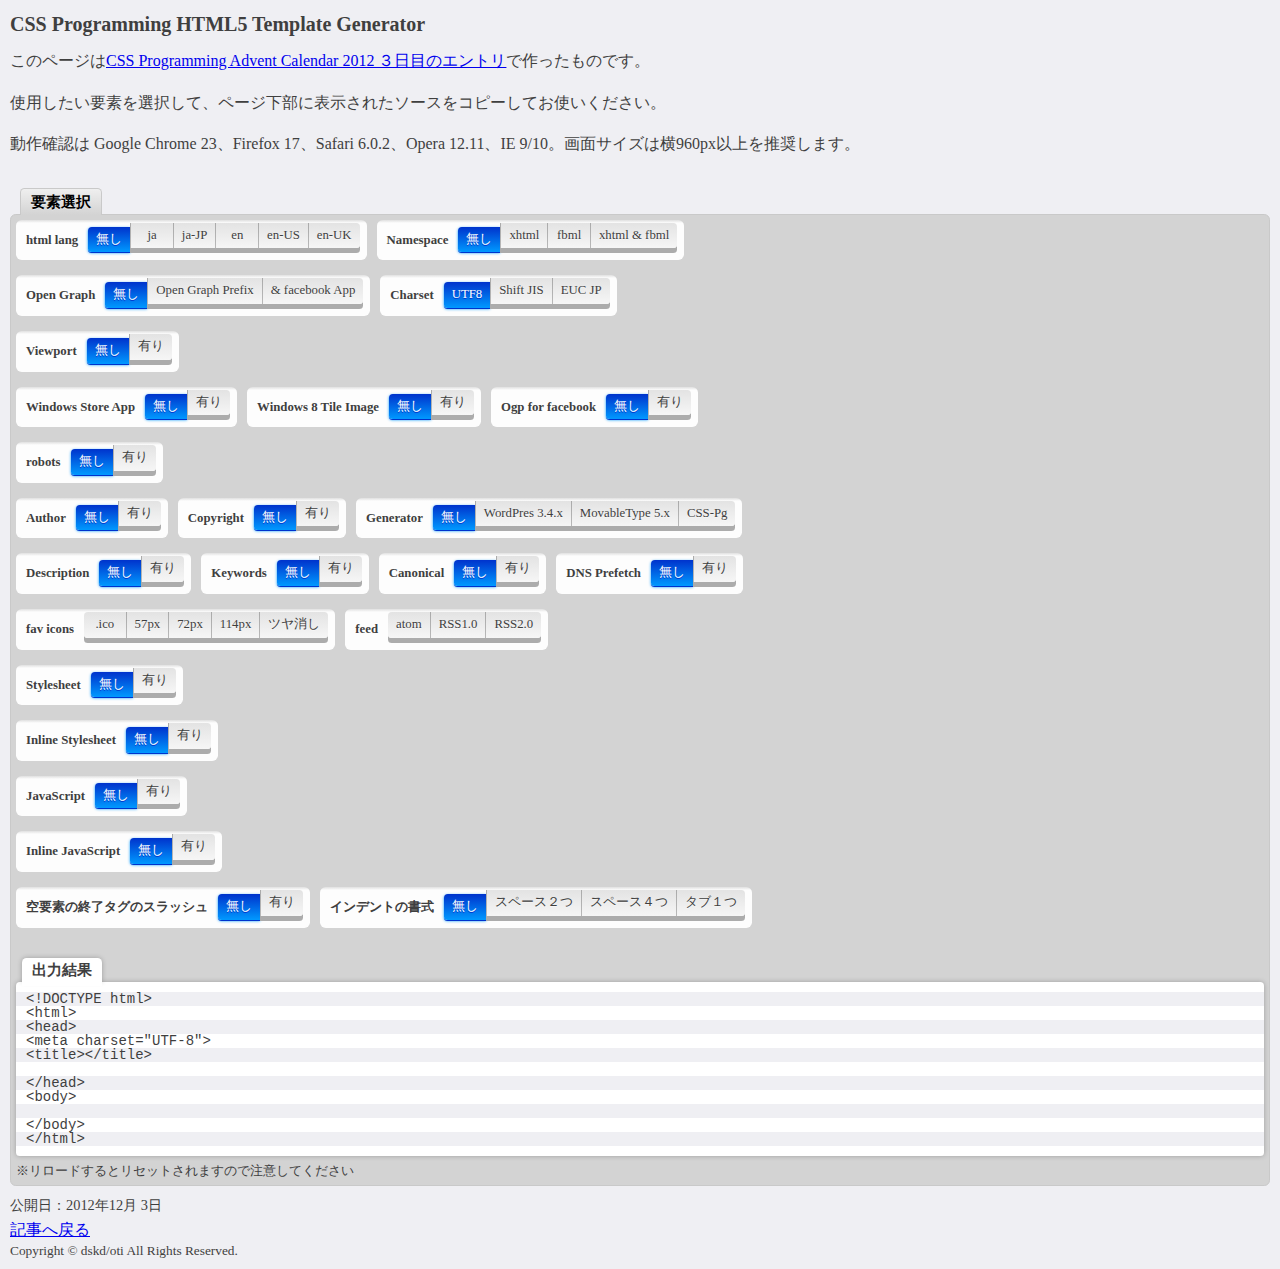
<file: index.html>
<!DOCTYPE html>
<html lang="ja">
<head>
<meta charset="UTF-8">

<title>CSS Programming Advent Calendar 3日目「CSS Programming HTML5 Template Generator」 | dskd</title>

<link rel="shortcut icon" href="http://dskd.jp/favicon.ico">
<link rel="apple-touch-icon-precomposed" href="http://dskd.jp/img/favicon.gif">
<meta name="author" content="http://dskd.jp">
<link rel="stylesheet" type="text/css" href="css/generator.css" media="all">

</head>
<body id="page">

<article id="page_contents">

<h1>CSS Programming HTML5 Template Generator</h1>

<p class="desc">このページは<a href="http://dskd.jp/archives/25.html">CSS Programming Advent Calendar 2012 ３日目のエントリ</a>で作ったものです。</p>
<p class="desc">使用したい要素を選択して、ページ下部に表示されたソースをコピーしてお使いください。</p>
<p class="desc">動作確認は Google Chrome 23、Firefox 17、Safari 6.0.2、Opera 12.11、IE 9/10。画面サイズは横960px以上を推奨します。</p>

<h3 id="slct_head">要素選択</h3>
<div id="generator">

<p class="Els" id="E_lang">html lang</p>
<input type="radio" name="S_lang" id="S_lang_none" checked><label for="S_lang_none" class="B_f"><span>無し</span></label>
<input type="radio" name="S_lang" id="S_lang_ja"><label for="S_lang_ja" class="B_"><span>ja</span></label>
<input type="radio" name="S_lang" id="S_lang_jp"><label for="S_lang_jp" class="B_"><span>ja-JP</span></label>
<input type="radio" name="S_lang" id="S_lang_en"><label for="S_lang_en" class="B_"><span>en</span></label>
<input type="radio" name="S_lang" id="S_lang_us"><label for="S_lang_us" class="B_"><span>en-US</span></label>
<input type="radio" name="S_lang" id="S_lang_uk"><label for="S_lang_uk" class="B_l"><span>en-UK</span></label>

<p class="Els" id="E_ns">Namespace</p>
<input type="radio" name="S_ns" id="S_ns_none" checked><label for="S_ns_none" class="B_f"><span>無し</span></label>
<input type="radio" name="S_ns" id="S_ns_xhtml"><label for="S_ns_xhtml" class="B_"><span>xhtml</span></label>
<input type="radio" name="S_ns" id="S_ns_fbml"><label for="S_ns_fbml" class="B_"><span>fbml</span></label>
<input type="radio" name="S_ns" id="S_ns_both"><label for="S_ns_both" class="B_l"><span>xhtml & fbml</span></label>

<p class="Els" id="E_ns2">Open Graph</p>
<input type="radio" name="S_ns2" id="S_ns2_none" checked><label for="S_ns2_none" class="B_f"><span>無し</span></label>
<input type="radio" name="S_ns2" id="S_ns2_prefix"><label for="S_ns2_prefix" class="B_"><span>Open Graph Prefix</span></label>
<input type="radio" name="S_ns2" id="S_ns2_fb_app"><label for="S_ns2_fb_app" class="B_l"><span>& facebook App</span></label>

<p class="Els" id="E_char">Charset</p>
<input type="radio" name="S_char" id="S_char_utf8" checked><label for="S_char_utf8" class="B_f"><span>UTF8</span></label>
<input type="radio" name="S_char" id="S_char_sjis"><label for="S_char_sjis" class="B_"><span>Shift JIS</span></label>
<input type="radio" name="S_char" id="S_char_euc"><label for="S_char_euc" class="B_l"><span>EUC JP</span></label>

<p class="Els" id="E_vp">Viewport</p>
<input type="radio" name="S_vp" id="S_vp_none" checked><label for="S_vp_none" class="B_f"><span>無し</span></label>
<input type="radio" name="S_vp" id="S_vp"><label for="S_vp" class="B_l"><span>有り</span></label>
<input type="radio" name="S_vp1" id="S_vp_width" checked><label for="S_vp_width" class="B_f"><span>width系無し</span></label>
<input type="radio" name="S_vp1" id="S_vp_width_320"><label for="S_vp_width_320" class="B_"><span>width=320</span></label>
<input type="radio" name="S_vp1" id="S_vp_width_device"><label for="S_vp_width_device" class="B_l"><span>device-width</span></label>
<input type="radio" name="S_vp2" id="S_vp_height" checked><label for="S_vp_height" class="B_f"><span>height系無し</span></label>
<input type="radio" name="S_vp2" id="S_vp_height_480"><label for="S_vp_height_480" class="B_"><span>height=480</span></label>
<input type="radio" name="S_vp2" id="S_vp_height_device"><label for="S_vp_height_device" class="B_l"><span>device-height</span></label>
<input type="checkbox" name="S_vp3" id="S_vp_op_iscale"><label for="S_vp_op_iscale" class="B_f"><span>initial-scale=1</span></label>
<input type="checkbox" name="S_vp3" id="S_vp_op_uscale"><label for="S_vp_op_uscale" class="B_"><span>user-scalable=no</span></label>
<input type="checkbox" name="S_vp3" id="S_vp_op_minscale"><label for="S_vp_op_minscale" class="B_"><span>minimum-scale=1</span></label>
<input type="checkbox" name="S_vp3" id="S_vp_op_maxscale"><label for="S_vp_op_maxscale" class="B_l"><span>maximum-scale=1</span></label>

<p class="Els" id="E_win_app">Windows Store App</p>
<input type="radio" name="S_win_app" id="S_win_app_none" checked><label for="S_win_app_none" class="B_f"><span>無し</span></label>
<input type="radio" name="S_win_app" id="S_win_app"><label for="S_win_app" class="B_l"><span>有り</span></label>

<p class="Els" id="E_win_tile">Windows 8 Tile Image</p>
<input type="radio" name="S_win_tile" id="S_win_tile_none" checked><label for="S_win_tile_none" class="B_f"><span>無し</span></label>
<input type="radio" name="S_win_tile" id="S_win_tile"><label for="S_win_tile" class="B_l"><span>有り</span></label>

<p class="Els" id="E_ogp">Ogp for facebook</p>
<input type="radio" name="S_og_fbset" id="S_og_fbset_none" checked><label for="S_og_fbset_none" class="B_f"><span>無し</span></label>
<input type="radio" name="S_og_fbset" id="S_og_fbset"><label for="S_og_fbset" class="B_l"><span>有り</span></label>

<p class="Els" id="E_robots">robots</p>
<input type="radio" name="S_robots" id="S_robots_none" checked><label for="S_robots_none" class="B_f"><span>無し</span></label>
<input type="radio" name="S_robots" id="S_robots"><label for="S_robots" class="B_l"><span>有り</span></label>
<input type="radio" name="S_robots1" id="S_robots_none_i" checked><label for="S_robots_none_i" class="B_i B_f"><span>index記述無し</span></label>
<input type="radio" name="S_robots1" id="S_robots_index"><label for="S_robots_index" class="B_"><span>index</span></label>
<input type="radio" name="S_robots1" id="S_robots_noindex"><label for="S_robots_noindex" class="B_l"><span>noindex</span></label>
<input type="radio" name="S_robots2" id="S_robots_none_f" checked><label for="S_robots_none_f" class="B_i B_f"><span>follow記述無し</span></label>
<input type="radio" name="S_robots2" id="S_robots_follow"><label for="S_robots_follow" class="B_"><span>follow</span></label>
<input type="radio" name="S_robots2" id="S_robots_nofollow"><label for="S_robots_nofollow" class="B_l"><span>nofollow</span></label>

<p class="Els" id="E_author">Author</p>
<input type="radio" name="S_author" id="S_author_none" checked><label for="S_author_none" class="B_f"><span>無し</span></label>
<input type="radio" name="S_author" id="S_author"><label for="S_author" class="B_l"><span>有り</span></label>

<p class="Els" id="E_copyright">Copyright</p>
<input type="radio" name="S_copyright" id="S_copyright_none" checked><label for="S_copyright_none" class="B_f"><span>無し</span></label>
<input type="radio" name="S_copyright" id="S_copyright"><label for="S_copyright" class="B_l"><span>有り</span></label>

<p class="Els" id="E_generator">Generator</p>
<input type="radio" name="S_generator" id="S_generator_none" checked><label for="S_generator_none" class="B_f"><span>無し</span></label>
<input type="radio" name="S_generator" id="S_generator_wp"><label for="S_generator_wp" class="B_"><span>WordPres 3.4.x</span></label>
<input type="radio" name="S_generator" id="S_generator_mt"><label for="S_generator_mt" class="B_"><span>MovableType 5.x</span></label>
<input type="radio" name="S_generator" id="S_generator_csspg"><label for="S_generator_csspg" class="B_l"><span>CSS-Pg</span></label>

<p class="Els" id="E_description">Description</p>
<input type="radio" name="S_description" id="S_description_none" checked><label for="S_description_none" class="B_f"><span>無し</span></label>
<input type="radio" name="S_description" id="S_description"><label for="S_description" class="B_l"><span>有り</span></label>

<p class="Els" id="E_keywords">Keywords</p>
<input type="radio" name="S_keywords" id="S_keywords_none" checked><label for="S_keywords_none" class="B_f"><span>無し</span></label>
<input type="radio" name="S_keywords" id="S_keywords"><label for="S_keywords" class="B_l"><span>有り</span></label>

<p class="Els" id="E_canonical">Canonical</p>
<input type="radio" name="S_canonical" id="S_canonical_none" checked><label for="S_canonical_none" class="B_f"><span>無し</span></label>
<input type="radio" name="S_canonical" id="S_canonical"><label for="S_canonical" class="B_l"><span>有り</span></label>

<p class="Els" id="E_dns">DNS Prefetch</p>
<input type="radio" name="S_dns_prefetch" id="S_dns_prefetch_none" checked><label for="S_dns_prefetch_none" class="B_f"><span>無し</span></label>
<input type="radio" name="S_dns_prefetch" id="S_dns_prefetch"><label for="S_dns_prefetch" class="B_l"><span>有り</span></label>

<p class="Els" id="E_favicon">fav icons</p>
<input type="checkbox" name="S_favicon" id="S_favicon_ico"><label for="S_favicon_ico" class="B_f"><span>.ico</span></label>
<input type="checkbox" name="S_favicon" id="S_favicon_touch57"><label for="S_favicon_touch57" class="B_"><span>57px</span></label>
<input type="checkbox" name="S_favicon" id="S_favicon_touch72"><label for="S_favicon_touch72" class="B_"><span>72px</span></label>
<input type="checkbox" name="S_favicon" id="S_favicon_touch114"><label for="S_favicon_touch114" class="B_"><span>114px</span></label>
<input type="checkbox" name="S_favicon" id="S_favicon_touch_precomposed"><label for="S_favicon_touch_precomposed" class="B_l"><span>ツヤ消し</span></label>

<p class="Els" id="E_feed">feed</p>
<input type="checkbox" name="S_feed" id="S_feed_atom"><label for="S_feed_atom" class="B_f"><span>atom</span></label>
<input type="checkbox" name="S_feed" id="S_feed_rss1"><label for="S_feed_rss1" class="B_"><span>RSS1.0</span></label>
<input type="checkbox" name="S_feed" id="S_feed_rss2"><label for="S_feed_rss2" class="B_l"><span>RSS2.0</span></label>

<p class="Els" id="E_style">Stylesheet</p>
<input type="radio" name="S_style_ext1" id="S_style_ext1_none" checked><label for="S_style_ext1_none" class="B_f"><span>無し</span></label>
<input type="radio" name="S_style_ext1" id="S_style_ext1"><label for="S_style_ext1" class="B_l"><span>有り</span></label>
<input type="radio" name="S_style_media1" id="S_style_media1_all" checked><label for="S_style_media1_all" class="B_f"><span>all</span></label>
<input type="radio" name="S_style_media1" id="S_style_media1_screen"><label for="S_style_media1_screen" class="B_"><span>screen</span></label>
<input type="radio" name="S_style_media1" id="S_style_media1_print"><label for="S_style_media1_print" class="B_l"><span>print</span></label>

<input type="checkbox" name="S_style_ext2" id="S_style_ext2"><label for="S_style_ext2" class="B_f B_l"><span>もう1つ</span></label>

<input type="radio" name="S_style_media2" id="S_style_media2_all" checked><label for="S_style_media2_all" class="B_f"><span>all</span></label>
<input type="radio" name="S_style_media2" id="S_style_media2_screen"><label for="S_style_media2_screen" class="B_"><span>screen</span></label>
<input type="radio" name="S_style_media2" id="S_style_media2_print"><label for="S_style_media2_print" class="B_l"><span>print</span></label>

<input type="checkbox" name="S_style_ext3" id="S_style_ext3"><label for="S_style_ext3" class="B_f B_l"><span>もう1つ</span></label>

<input type="radio" name="S_style_media3" id="S_style_media3_all" checked><label for="S_style_media3_all" class="B_f"><span>all</span></label>
<input type="radio" name="S_style_media3" id="S_style_media3_screen"><label for="S_style_media3_screen" class="B_"><span>screen</span></label>
<input type="radio" name="S_style_media3" id="S_style_media3_print"><label for="S_style_media3_print" class="B_l"><span>print</span></label>

<p class="Els" id="E_style_inline">Inline Stylesheet</p>
<input type="radio" name="S_style_inline" id="S_style_inline_none" checked><label for="S_style_inline_none" class="B_f"><span>無し</span></label>
<input type="radio" name="S_style_inline" id="S_style_inline"><label for="S_style_inline" class="B_l"><span>有り</span></label>

<p class="Els" id="E_js">JavaScript</p>
<input type="radio" name="S_js" id="S_js_none" checked><label for="S_js_none" class="B_f"><span>無し</span></label>
<input type="radio" name="S_js" id="S_js"><label for="S_js" class="B_l"><span>有り</span></label>

<input type="checkbox" name="S_js_" id="S_js_site"><label for="S_js_site" class="B_f"><span>サイトJS</span></label>
<input type="checkbox" name="S_js_" id="S_js_jq"><label for="S_js_jq" class="B_"><span>jQuery 1.8.2</span></label>
<input type="checkbox" name="S_js_" id="S_js_jqui"><label for="S_js_jqui" class="B_"><span>jQuery UI 1.9.1</span></label>
<input type="checkbox" name="S_js_" id="S_js_prototype"><label for="S_js_prototype" class="B_"><span>prototype 1.7.1.0</span></label>
<input type="checkbox" name="S_js_" id="S_js_modernizr"><label for="S_js_modernizr" class="B_l"><span>Modernizr 2.5.3</span></label>
<input type="radio" name="S_js_cdn" id="S_js_cdn_none" checked><label for="S_js_cdn_none" class="B_i B_f"><span>CDN無し</span></label>
<input type="radio" name="S_js_cdn" id="S_js_cdn"><label for="S_js_cdn" class="B_l"><span>CDN有り</span></label>

<p class="Els" id="E_js_inline">Inline JavaScript</p>
<input type="radio" name="S_js_inline" id="S_js_inline_none" checked><label for="S_js_inline_none" class="B_f"><span>無し</span></label>
<input type="radio" name="S_js_inline" id="S_js_inline"><label for="S_js_inline" class="B_l"><span>有り</span></label>


<p class="Els" id="E_empty">空要素の終了タグのスラッシュ</p>
<input type="radio" name="S_empty_option" id="S_empty_option_none" checked><label for="S_empty_option_none" class="B_f"><span>無し</span></label>
<input type="radio" name="S_empty_option" id="S_empty_option"><label for="S_empty_option" class="B_l"><span>有り</span></label>

<p class="Els" id="E_indent">インデントの書式</p>
<input type="radio" name="S_indent_option" id="S_indent_option_none" checked><label for="S_indent_option_none" class="B_f"><span>無し</span></label>
<input type="radio" name="S_indent_option" id="S_indent_option_s2"><label for="S_indent_option_s2" class="B_"><span>スペース２つ</span></label>
<input type="radio" name="S_indent_option" id="S_indent_option_s4"><label for="S_indent_option_s4" class="B_"><span>スペース４つ</span></label>
<input type="radio" name="S_indent_option" id="S_indent_option_t1"><label for="S_indent_option_t1" class="B_l"><span>タブ１つ</span></label>


<h3 id="gend_head">出力結果</h3>
<div id="gend">
<pre>&lt;!DOCTYPE html&gt;
&lt;html<span id="G_lang_ja"> lang="ja<span id="G_lang_jp">-JP</span>"</span><span id="G_lang_en"> lang="en<span id="G_lang_us">-US</span><span id="G_lang_uk">-UK</span>"</span><span id="G_ns_xhtml"> xmlns="http://www.w3.org/1999/xhtml"</span><span id="G_ns_fbml"> xmlns:fb="https://www.facebook.com/2008/fbml"</span>&gt;
&lt;head<span id="G_ns_prefix"> prefix="og:http://ogp.me/ns#<span id="G_ns_fb_app"> [YOUR_APP_NAMESPACE]:http://ogp.me/ns/apps/[YOUR_APP_NAMESPACE]#</span>"</span>&gt;
<span class="G_indent_s2">  </span><span class="G_indent_s4">    </span><span class="G_indent_t1">	</span>&lt;meta charset="<span id="G_char_utf8">UTF-8</span><span id="G_char_sjis">Shift_JIS</span><span id="G_char_euc">EUC-JP</span>"<span class="G_empty_elm"> /</span>&gt;
<span class="G_indent_s2">  </span><span class="G_indent_s4">    </span><span class="G_indent_t1">	</span>&lt;title&gt;&lt;/title&gt;
<span id="G_vp"><span class="G_indent_s2">  </span><span class="G_indent_s4">    </span><span class="G_indent_t1">	</span>&lt;meta name="viewport" content="<span id="G_vp_width_320"><span class="G_sep">,</span>width=320</span><span id="G_vp_width_device"><span class="G_sep">,</span>width=device-width</span><span id="G_vp_height_480"><span class="G_sep">,</span>height=480</span><span id="G_vp_height_device"><span class="G_sep">,</span>height=device-height</span><span id="G_vp_op_iscale"><span class="G_sep">,</span>initial-scale=1</span><span id="G_vp_op_uscale"><span class="G_sep">,</span>user-scalable=no</span><span id="G_vp_op_minscale"><span class="G_sep">,</span>minimum-scale=1</span><span id="G_vp_op_maxscale"><span class="G_sep">,</span>maximum-scale=1</span>"<span class="G_empty_elm"> /</span>&gt;&#13;&#10;</span><span id="G_win_app"><span class="G_indent_s2">  </span><span class="G_indent_s4">    </span><span class="G_indent_t1">	</span>&lt;meta name="msApplication-ID" content=""<span class="G_empty_elm"> /</span>&gt;
<span class="G_indent_s2">  </span><span class="G_indent_s4">    </span><span class="G_indent_t1">	</span>&lt;meta name="msApplication-PackageFamilyName" content=""<span class="G_empty_elm"> /</span>&gt;&#13;&#10;</span><span id="G_win_tile"><span class="G_indent_s2">  </span><span class="G_indent_s4">    </span><span class="G_indent_t1">	</span>&lt;meta name="msapplication-TileImage" content="images/favicon114.png"<span class="G_empty_elm"> /</span>&gt;
<span class="G_indent_s2">  </span><span class="G_indent_s4">    </span><span class="G_indent_t1">	</span>&lt;meta name="msapplication-TileColor" content="#000000"<span class="G_empty_elm"> /</span>&gt;&#13;&#10;</span><span id="G_og_fbset"><span class="G_indent_s2">  </span><span class="G_indent_s4">    </span><span class="G_indent_t1">	</span>&lt;meta property="fb:admins" content=""<span class="G_empty_elm"> /</span>&gt;
<span class="G_indent_s2">  </span><span class="G_indent_s4">    </span><span class="G_indent_t1">	</span>&lt;meta property="fb:app_id" content=""<span class="G_empty_elm"> /</span>&gt;
<span class="G_indent_s2">  </span><span class="G_indent_s4">    </span><span class="G_indent_t1">	</span>&lt;meta property="og:locale" content=""<span class="G_empty_elm"> /</span>&gt;
<span class="G_indent_s2">  </span><span class="G_indent_s4">    </span><span class="G_indent_t1">	</span>&lt;meta property="og:site_name" content=""<span class="G_empty_elm"> /</span>&gt;
<span class="G_indent_s2">  </span><span class="G_indent_s4">    </span><span class="G_indent_t1">	</span>&lt;meta property="og:type" content=""<span class="G_empty_elm"> /</span>&gt;
<span class="G_indent_s2">  </span><span class="G_indent_s4">    </span><span class="G_indent_t1">	</span>&lt;meta property="og:title" content=""<span class="G_empty_elm"> /</span>&gt;
<span class="G_indent_s2">  </span><span class="G_indent_s4">    </span><span class="G_indent_t1">	</span>&lt;meta property="og:image" content=""<span class="G_empty_elm"> /</span>&gt;
<span class="G_indent_s2">  </span><span class="G_indent_s4">    </span><span class="G_indent_t1">	</span>&lt;meta property="og:description" content=""<span class="G_empty_elm"> /</span>&gt;
<span class="G_indent_s2">  </span><span class="G_indent_s4">    </span><span class="G_indent_t1">	</span>&lt;meta property="og:url" content=""<span class="G_empty_elm"> /</span>&gt;&#13;&#10;</span><span id="G_robots"><span class="G_indent_s2">  </span><span class="G_indent_s4">    </span><span class="G_indent_t1">	</span>&lt;meta name="robots" content="<span id="G_robots_index">index</span><span id="G_robots_noindex">noindex</span><span id="G_robots_follow"><span class="G_sep">,</span>follow</span><span id="G_robots_nofollow"><span class="G_sep">,</span>nofollow</span>"<span class="G_empty_elm"> /</span>&gt;&#13;&#10;</span><span id="G_author"><span class="G_indent_s2">  </span><span class="G_indent_s4">    </span><span class="G_indent_t1">	</span>&lt;meta name="author" content=""<span class="G_empty_elm"> /</span>&gt;&#13;&#10;</span><span id="G_copyright"><span class="G_indent_s2">  </span><span class="G_indent_s4">    </span><span class="G_indent_t1">	</span>&lt;meta name="copyright" content=""<span class="G_empty_elm"> /</span>&gt;&#13;&#10;</span><span id="G_generator"><span class="G_indent_s2">  </span><span class="G_indent_s4">    </span><span class="G_indent_t1">	</span>&lt;meta name="generator" content="<span id="G_generator_wp">WordPress 3.4.x</span><span id="G_generator_mt">MovableType 5.x</span><span id="G_generator_csspg">CSS Programming HTML5 Template Generator</span>"<span class="G_empty_elm"> /</span>&gt;&#13;&#10;</span><span id="G_description"><span class="G_indent_s2">  </span><span class="G_indent_s4">    </span><span class="G_indent_t1">	</span>&lt;meta name="description" content=""<span class="G_empty_elm"> /</span>&gt;&#13;&#10;</span><span id="G_keywords"><span class="G_indent_s2">  </span><span class="G_indent_s4">    </span><span class="G_indent_t1">	</span>&lt;meta name="keywords" content=""<span class="G_empty_elm"> /</span>&gt;&#13;&#10;</span><span id="G_canonical"><span class="G_indent_s2">  </span><span class="G_indent_s4">    </span><span class="G_indent_t1">	</span>&lt;link rel="canonical" href=""<span class="G_empty_elm"> /</span>&gt;&#13;&#10;</span><span id="G_dns_prefetch"><span class="G_indent_s2">  </span><span class="G_indent_s4">    </span><span class="G_indent_t1">	</span>&lt;link rel="dns-prefetch" href=""<span class="G_empty_elm"> /</span>&gt;&#13;&#10;</span><span id="G_favicon_ico"><span class="G_indent_s2">  </span><span class="G_indent_s4">    </span><span class="G_indent_t1">	</span>&lt;link rel="shortcut icon" href="/favicon.ico"&gt;&#13;&#10;</span><span id="G_favicon_touch57"><span class="G_indent_s2">  </span><span class="G_indent_s4">    </span><span class="G_indent_t1">	</span>&lt;link rel="apple-touch-icon<span class="G_precomposed">-precomposed</span>" sizes="57x57" href="images/favicon57.png"<span class="G_empty_elm"> /</span>&gt;&#13;&#10;</span><span id="G_favicon_touch72"><span class="G_indent_s2">  </span><span class="G_indent_s4">    </span><span class="G_indent_t1">	</span>&lt;link rel="apple-touch-icon<span class="G_precomposed">-precomposed</span>" sizes="72x72" href="images/favicon72.png"<span class="G_empty_elm"> /</span>&gt;&#13;&#10;</span><span id="G_favicon_touch114"><span class="G_indent_s2">  </span><span class="G_indent_s4">    </span><span class="G_indent_t1">	</span>&lt;link rel="apple-touch-icon<span class="G_precomposed">-precomposed</span>" sizes="114x114" href="images/favicon114.png"<span class="G_empty_elm"> /</span>&gt;&#13;&#10;</span><span id="G_feed_atom"><span class="G_indent_s2">  </span><span class="G_indent_s4">    </span><span class="G_indent_t1">	</span>&lt;link rel="alternate" type="application/atom+xml" href="/feed/atom.xml" title=""<span class="G_empty_elm"> /</span>&gt;&#13;&#10;</span><span id="G_feed_rss1"><span class="G_indent_s2">  </span><span class="G_indent_s4">    </span><span class="G_indent_t1">	</span>&lt;link rel="alternate" type="application/rss+xml" href="/feed/index.rdf" title=""<span class="G_empty_elm"> /</span>&gt;&#13;&#10;</span><span id="G_feed_rss2"><span class="G_indent_s2">  </span><span class="G_indent_s4">    </span><span class="G_indent_t1">	</span>&lt;link rel="alternate" type="application/rss+xml" href="/feed/index.xml" title=""<span class="G_empty_elm"> /</span>&gt;&#13;&#10;</span><span id="G_style_ext1"><span class="G_indent_s2">  </span><span class="G_indent_s4">    </span><span class="G_indent_t1">	</span>&lt;link rel="stylesheet" type="text/css" href="" media="<span id="G_style_media1_all">all</span><span id="G_style_media1_screen"><span class="G_sep">,</span>screen</span><span id="G_style_media1_print"><span class="G_sep">,</span>print</span>"<span class="G_empty_elm"> /</span>&gt;&#13;&#10;</span><span id="G_style_ext2"><span class="G_indent_s2">  </span><span class="G_indent_s4">    </span><span class="G_indent_t1">	</span>&lt;link rel="stylesheet" type="text/css" href="" media="<span id="G_style_media2_all">all</span><span id="G_style_media2_screen"><span class="G_sep">,</span>screen</span><span id="G_style_media2_print"><span class="G_sep">,</span>print</span>"<span class="G_empty_elm"> /</span>&gt;&#13;&#10;</span><span id="G_style_ext3"><span class="G_indent_s2">  </span><span class="G_indent_s4">    </span><span class="G_indent_t1">	</span>&lt;link rel="stylesheet" type="text/css" href="" media="<span id="G_style_media3_all">all</span><span id="G_style_media3_screen"><span class="G_sep">,</span>screen</span><span id="G_style_media3_print"><span class="G_sep">,</span>print</span>"<span class="G_empty_elm"> /</span>&gt;&#13;&#10;</span><span id="G_style_inline"><span class="G_indent_s2">  </span><span class="G_indent_s4">    </span><span class="G_indent_t1">	</span>&lt;style type="text/css"&gt;
<span class="G_indent_s2">  </span><span class="G_indent_s4">    </span><span class="G_indent_t1">	</span>&lt;/style&gt;&#13;&#10;</span><span id="G_js_jq"><span class="G_indent_s2">  </span><span class="G_indent_s4">    </span><span class="G_indent_t1">	</span>&lt;script type="text/javascript" src="<span class="G_js_cdn">http://cdnjs.cloudflare.com/ajax/libs/jquery/1.8.2</span><span class="G_js_cdn_none">/js</span>/jquery.min.js"&gt;&lt;/script&gt;&#13;&#10;</span><span id="G_js_ex"><span id="G_js_jqui"><span class="G_indent_s2">  </span><span class="G_indent_s4">    </span><span class="G_indent_t1">	</span>&lt;script type="text/javascript" src="<span class="G_js_cdn">http://cdnjs.cloudflare.com/ajax/libs/jqueryui/1.9.1</span><span class="G_js_cdn_none">/js</span>/jquery_ui.min.js"&gt;&lt;/script&gt;&#13;&#10;</span><span id="G_js_prototype"><span class="G_indent_s2">  </span><span class="G_indent_s4">    </span><span class="G_indent_t1">	</span>&lt;script type="text/javascript" src="<span class="G_js_cdn">http://cdnjs.cloudflare.com/ajax/libs/prototype/1.7.1.0</span><span class="G_js_cdn_none">/js</span>/prototype.js"&gt;&lt;/script&gt;&#13;&#10;</span><span id="G_js_modernizr"><span class="G_indent_s2">  </span><span class="G_indent_s4">    </span><span class="G_indent_t1">	</span>&lt;script type="text/javascript" src="<span class="G_js_cdn">http://cdnjs.cloudflare.com/ajax/libs/modernizr/2.5.3</span><span class="G_js_cdn_none">/js</span>/modernizr.min.js"&gt;&lt;/script&gt;&#13;&#10;</span><span id="G_js_site"><span class="G_indent_s2">  </span><span class="G_indent_s4">    </span><span class="G_indent_t1">	</span>&lt;script type="text/javascript" src="/js/script.js"&gt;&lt;/script&gt;&#13;&#10;</span></span><span id="G_js_inline"><span class="G_indent_s2">  </span><span class="G_indent_s4">    </span><span class="G_indent_t1">	</span>&lt;script type="text/javascript"&gt;
<span class="G_indent_s2">  </span><span class="G_indent_s4">    </span><span class="G_indent_t1">	</span>&lt;/script&gt;&#13;&#10;</span>
&lt;/head&gt;
&lt;body&gt;&#13;&#10;&#13;&#10;&lt;/body&gt;
&lt;/html&gt;</pre></div><!-- /#gend -->

<p class="note">※リロードするとリセットされますので注意してください</p>
</div><!-- /#generator -->

<footer>公開日：<time datetime="2012-12-03T10:00:20+09:00">2012年12月 3日</time></footer>
</article>

<nav>
<a href="http://dskd.jp/archives/25.html">記事へ戻る</a>
</nav>

<footer id="credit"><small>Copyright &copy; dskd/oti All Rights Reserved.</small></footer>

</body>
</html>
</file>
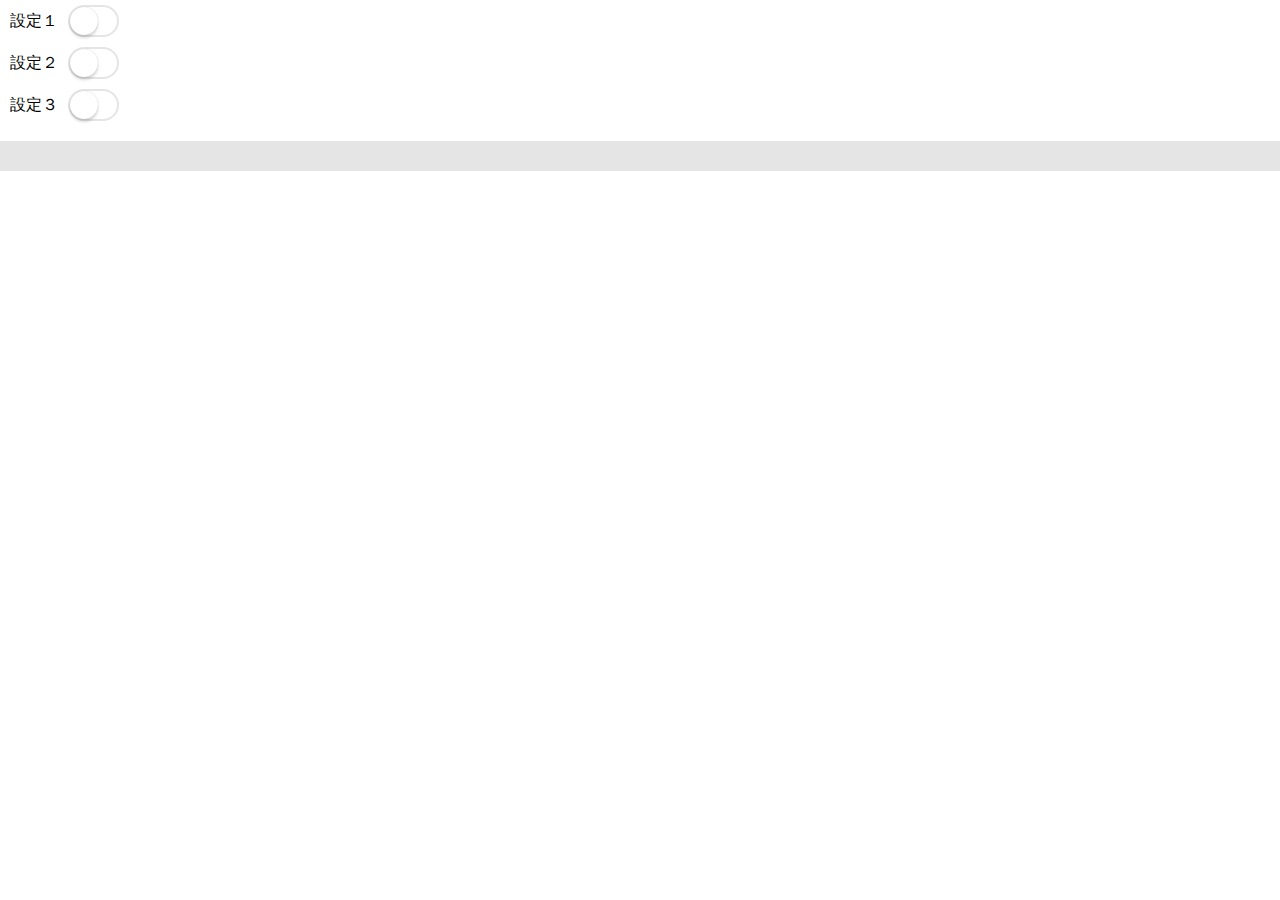
<file: test/test.html>
<!DOCTYPE html>
<html lang="ja">
<head>
<meta charset="UTF-8">

<title>iOS 7 toggle UI test</title>

<link rel="stylesheet" type="text/css" href="test.css" media="all">

</head>
<body>
<input type="checkbox" id="elem1" class="check-toggle" name="" value="">
<input type="checkbox" id="elem2" class="check-toggle" name="" value="">
<input type="checkbox" id="elem3" class="check-toggle" name="" value="">

<div class="toggle">
    <div class="toggle__item">
        <div class="toggle__label">
            <p>設定１</p>
        </div>
        <div class="toggle__button">
            <label for="elem1"><i></i></label>
        </div>
    </div>
    <div class="toggle__item">
        <div class="toggle__label">
            <p>設定２</p>
        </div>
        <div class="toggle__button">
            <label for="elem2"><i></i></label>
        </div>
    </div>
    <div class="toggle__item">
        <div class="toggle__label">
            <p>設定３</p>
        </div>
        <div class="toggle__button">
            <label for="elem3"><i></i></label>
        </div>
    </div>
</div>

<div class="view">
<p class="view__item" id="target1">&lt;meta chaset="UTF-8"&gt;</p>
<p class="view__item" id="target2">&lt;link rel="stylesheet" href="your/path/style.css" media="screen"&gt;</p>
<p class="view__item" id="target3">&lt;script src="your/path/script.js"&gt;&lt;/script&gt;</p>
</div>

</body>
</html>
</file>
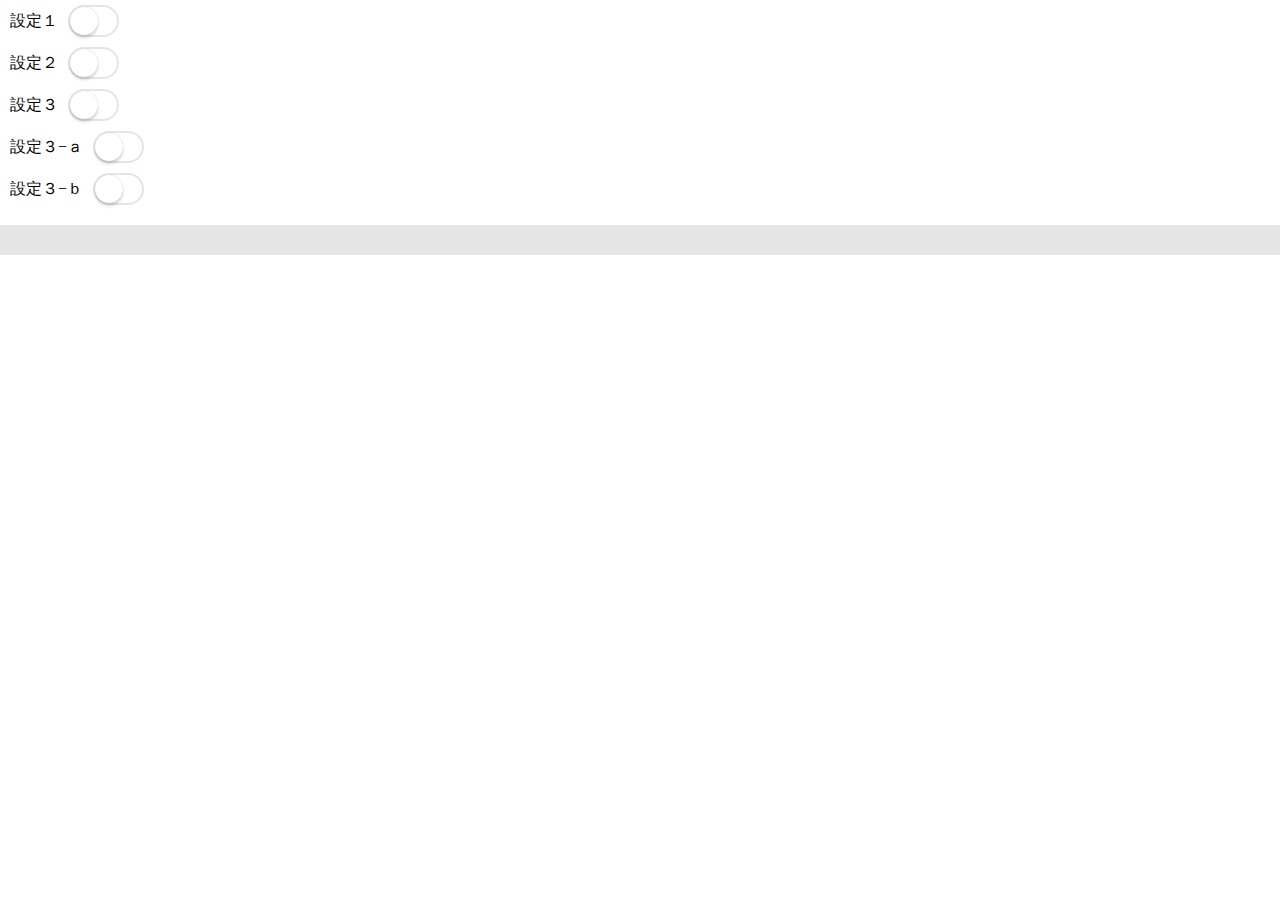
<file: test/test2.html>
<!DOCTYPE html>
<html lang="ja">
<head>
<meta charset="UTF-8">

<title>iOS 7 toggle UI test2</title>

<link rel="stylesheet" href="test2.css" media="all">

</head>
<body>
<input type="checkbox" id="elem1" class="check-toggle">
<input type="checkbox" id="elem2" class="check-toggle">
<input type="checkbox" id="elem3" class="check-toggle">
<input type="checkbox" id="elem3_a" class="check-toggle">
<input type="checkbox" id="elem3_b" class="check-toggle">


<label for="elem1" class="generate-select">
    <p>設定１</p>
    <div class="toggle"><span class="toggle_mark"><i></i></span></div>
</label>
<label for="elem2" class="generate-select">
    <p>設定２</p>
    <div class="toggle"><span class="toggle_mark"><i></i></span></div>
</label>
<label for="elem3" class="generate-select">
    <p>設定３</p>
    <div class="toggle"><span class="toggle_mark"><i></i></span></div>
</label>
<label for="elem3_a" class="generate-select">
    <p>設定３−ａ</p>
    <div class="toggle"><span class="toggle_mark"><i></i></span></div>
</label>
<label for="elem3_b" class="generate-select">
    <p>設定３−ｂ</p>
    <div class="toggle"><span class="toggle_mark"><i></i></span></div>
</label>


<div class="view">
<p class="view__item" id="target1">&lt;meta chaset="UTF-8"&gt;</p>
<p class="view__item" id="target2">&lt;link rel="stylesheet" href="your/path/style.css" media="screen"&gt;</p>
<p class="view__item" id="target3">&lt;script src="your/path/script.js"&gt;&lt;/script&gt;</p>
</div>

</body>
</html>
</file>
<file: css/generator.css>
@charset "UTF-8";

/*
++ Author:  oti
++ WebSite: http://dskd.jp/
*/


/* Title Design
================================================== */
html,body{
	margin:0;
	padding:5px;
	color: #3f3f3f;
	background: #efeff3;
}

h1{
	margin: 0 0 10px;
	font-size: 125%;
	line-height: 1.4;
}

p.desc {
	margin: 0 0 1em;
	font-size: 100%;
	line-height: 1.6;
}

p.note{
	margin: 0;
}

article footer {
	margin: 10px 0 5px;
	font-size: 90%;
}


/* Generate Logic
================================================== */
/* initialize */
#gend span{
/*
	//Special Thanks @hamashun! https://twitter.com/hamashun/status/268349744659722243
	position: absolute;
	overflow: hidden;
	width: 0;
	height: 0;
	max-width: .1%;
	max-height: .1%;

	アニメーションさせたくて display: none; 以外の指定を教えてもらったのはいいものの、
	なんか上手く動かなくてアニメーション自体を諦めることにしました。
	はましゅんさん助言を活かせなくてごめんなさ。
*/
	display: none;
}

/*
 * S_ is "Selected" prefix
 * G_ is "Generated" prefix
 * Sorry I have bad taste in LANGUAGE!
 */

/* empty element closing option */
#S_empty_option:checked ~ #gend .G_empty_elm,

/* indent width option */
#S_indent_option_s2:checked ~ #gend .G_indent_s2,
#S_indent_option_s4:checked ~ #gend .G_indent_s4,
#S_indent_option_t1:checked ~ #gend .G_indent_t1,

/* html lang */
#S_lang_ja:checked ~ #gend #G_lang_ja,
#S_lang_jp:checked ~ #gend #G_lang_ja,
#S_lang_jp:checked ~ #gend #G_lang_jp,

#S_lang_en:checked ~ #gend #G_lang_en,
#S_lang_us:checked ~ #gend #G_lang_en,
#S_lang_us:checked ~ #gend #G_lang_us,
#S_lang_uk:checked ~ #gend #G_lang_en,
#S_lang_uk:checked ~ #gend #G_lang_uk,

/* html namsespace */
#S_ns_xhtml:checked ~ #gend #G_ns_xhtml,
#S_ns_fbml:checked ~ #gend #G_ns_fbml,
#S_ns_both:checked ~ #gend #G_ns_xhtml,
#S_ns_both:checked ~ #gend #G_ns_fbml,

/* head Open Graph */
#S_ns2_prefix:checked ~ #gend #G_ns_prefix,
#S_ns2_fb_app:checked ~ #gend #G_ns_prefix,
#S_ns2_fb_app:checked ~ #gend #G_ns_fb_app,

/* meta charset */
#S_char_utf8:checked ~ #gend #G_char_utf8,
#S_char_sjis:checked ~ #gend #G_char_sjis,
#S_char_euc:checked ~ #gend #G_char_euc,

/* meta viewport */
#S_vp:checked ~ #gend #G_vp,
#S_vp_width_320:checked ~ #gend #G_vp_width_320,
#S_vp_width_device:checked ~ #gend #G_vp_width_device,

#S_vp_height_480:checked ~ #gend #G_vp_height_480,
#S_vp_height_device:checked ~ #gend #G_vp_height_device,

#S_vp_op_iscale:checked ~ #gend #G_vp_op_iscale,
#S_vp_op_uscale:checked ~ #gend #G_vp_op_uscale,
#S_vp_op_minscale:checked ~ #gend #G_vp_op_minscale,
#S_vp_op_maxscale:checked ~ #gend #G_vp_op_maxscale,

/* attribute seperator */
input[id^="S_vp_width_"]:checked ~ input[id^="S_vp_height_"]:checked ~ #gend span[id^="G_vp_height_"] .G_sep,

input[id^="S_vp_width_"]:checked ~ input[id^="S_vp_height_"]:checked ~ #gend span[id^="G_vp_op_"] .G_sep,
input[id^="S_vp_width_"]:checked ~ input[id^="S_vp_height_"]:not(:checked) ~ #gend span[id^="G_vp_op_"] .G_sep,
input[id^="S_vp_width_"]:not(:checked) ~ input[id^="S_vp_height_"]:checked ~ #gend span[id^="G_vp_op_"] .G_sep,

#S_vp_op_iscale:checked ~ #S_vp_op_uscale:checked ~ #gend #G_vp_op_uscale .G_sep,
#S_vp_op_iscale:checked ~ #S_vp_op_minscale:checked ~ #gend #G_vp_op_minscale .G_sep,
#S_vp_op_iscale:checked ~ #S_vp_op_maxscale:checked ~ #gend #G_vp_op_maxscale .G_sep,
#S_vp_op_uscale:checked ~ #S_vp_op_minscale:checked ~ #gend #G_vp_op_minscale .G_sep,
#S_vp_op_uscale:checked ~ #S_vp_op_maxscale:checked ~ #gend #G_vp_op_maxscale .G_sep,
#S_vp_op_minscale:checked ~ #S_vp_op_maxscale:checked ~ #gend #G_vp_op_maxscale .G_sep,

/* meta Facebook Ogp */
#S_og_fbset:checked ~ #gend #G_og_fbset,

/* meta windows app */
#S_win_app:checked ~ #gend #G_win_app,

/* meta windows 8 Tile Image */
#S_win_tile:checked ~ #gend #G_win_tile,

/* meta robots */
#S_robots:checked ~ #gend #G_robots,
#S_robots_index:checked ~ #gend #G_robots_index,
#S_robots_noindex:checked ~ #gend #G_robots_noindex,
#S_robots_follow:checked ~ #gend #G_robots_follow,
#S_robots_nofollow:checked ~ #gend #G_robots_nofollow,

#S_robots_index:checked ~ #S_robots_follow:checked ~ #gend #G_robots_follow .G_sep,
#S_robots_index:checked ~ #S_robots_nofollow:checked ~ #gend #G_robots_nofollow .G_sep,
#S_robots_noindex:checked ~ #S_robots_follow:checked ~ #gend #G_robots_follow .G_sep,
#S_robots_noindex:checked ~ #S_robots_nofollow:checked ~ #gend #G_robots_nofollow .G_sep,

/* meta author */
#S_author:checked ~ #gend #G_author,

/* meta copyright */
#S_copyright:checked ~ #gend #G_copyright,

/* meta generator */
#S_generator_wp:checked ~ #gend #G_generator,
#S_generator_wp:checked ~ #gend #G_generator_wp,
#S_generator_mt:checked ~ #gend #G_generator,
#S_generator_mt:checked ~ #gend #G_generator_mt,
#S_generator_csspg:checked ~ #gend #G_generator,
#S_generator_csspg:checked ~ #gend #G_generator_csspg,

/* meta description */
#S_description:checked ~ #gend #G_description,

/* meta keywords */
#S_keywords:checked ~ #gend #G_keywords,

/* link Canonical */
#S_canonical:checked ~ #gend #G_canonical,

/* link DNS Prefetch */
#S_dns_prefetch:checked ~ #gend #G_dns_prefetch,

/* link favicon */
#S_favicon_ico:checked ~ #gend #G_favicon_ico,
#S_favicon_touch57:checked ~ #gend #G_favicon_touch57,
#S_favicon_touch72:checked ~ #gend #G_favicon_touch72,
#S_favicon_touch114:checked ~ #gend #G_favicon_touch114,
#S_favicon_touch_precomposed:checked ~ #gend .G_precomposed,

/* link feed */
#S_feed_atom:checked ~ #gend #G_feed_atom,
#S_feed_rss1:checked ~ #gend #G_feed_rss1,
#S_feed_rss2:checked ~ #gend #G_feed_rss2,

/* link stylesheet */
#S_style_ext1:checked ~ #gend #G_style_ext1,
#S_style_ext2:checked ~ #gend #G_style_ext2,
#S_style_ext3:checked ~ #gend #G_style_ext3,

#S_style_media1_all:checked ~ #gend #G_style_media1_all,
#S_style_media1_screen:checked ~ #gend #G_style_media1_screen,
#S_style_media1_print:checked ~ #gend #G_style_media1_print,

#S_style_media2_all:checked ~ #gend #G_style_media2_all,
#S_style_media2_screen:checked ~ #gend #G_style_media2_screen,
#S_style_media2_print:checked ~ #gend #G_style_media2_print,

#S_style_media3_all:checked ~ #gend #G_style_media3_all,
#S_style_media3_screen:checked ~ #gend #G_style_media3_screen,
#S_style_media3_print:checked ~ #gend #G_style_media3_print,

/* inline stylesheet */
#S_style_inline:checked ~ #gend #G_style_inline,

/* inline javascript */
#S_js_inline:checked ~ #gend #G_js_inline,

/* external javascript */
#S_js:checked ~ #gend #G_js_ex,
#S_js_site:checked ~ #gend #G_js_site,
#S_js_jq:checked ~ #gend #G_js_jq,
#S_js_jqui:checked ~ #gend #G_js_jqui,
#S_js_prototype:checked ~ #gend #G_js_prototype,
#S_js_modernizr:checked ~ #gend #G_js_modernizr,
#S_js_cdn_none:checked ~ #gend .G_js_cdn_none,
#S_js_cdn:checked ~ #gend .G_js_cdn{
/*
	position: static;
	overflow: visible;
	width: auto;
	height: auto;
	max-width: 100%;
	max-height: 100%;
*/
	display: inline;
}

#S_js_cdn_none:checked ~ #gend .G_js_cdn,
#S_js_cdn:checked ~ #gend .G_js_cdn_noe{
/*
	position: absolute;
	overflow: hidden;
	width: 0;
	height: 0;
*/
	display: none;
}


/* Generator Design
================================================== */
#slct_head{
	float: left;
	margin: 15px 0 -1px 10px;
	padding: 3px 10px 2px;
	border-radius: .3em .3em 0 0;
	border: 1px solid #c9c9c9;
	border-bottom: 0;
	color: #000000;
	font-size: 96%;
	text-shadow: 0 1px 0 rgba(255,255,255, .45);
	background: #d3d3d3;
	background: -webkit-linear-gradient(top, #efefef, #d3d3d3);
	background: linear-gradient(to bottom, #efefef, #d3d3d3);
}

#generator{
	clear: both;
	padding: 5px;
	border: 1px solid #c9c9c9;
	border-radius: .45em;
	background: #d3d3d3;
	font-size: 80%;
}

/* 邪魔なので隠す */
#generator input{display: none;}

/* あたかも div 的なものでボタン群を囲ったような感じにする */
#generator .Els{
	float: left;
	margin: 0 0 15px 10px;
	padding: 8px 3px 7px 10px;
	border-radius: .45em 0 0 .45em;
	color: #3f3f3f;
	text-align: center;
	font-weight: bold;
	line-height: 2em;
	background: #fdfdfd;
	background: -webkit-linear-gradient(top, #e0e0e0 0, #fdfdfd 3px);
	background: linear-gradient(to bottom, #e0e0e0 0, #fdfdfd 3px);
	/*
	//Special Thanks @GeckoTang! https://twitter.com/geckotang/status/275406748599341056

	作るのに夢中になると「使う」ことを忘れがちなので、
	こういうユーザビリティに関する助言はかなりありがたいです。
	今のところ、Opera以外は対応しているけど prefix が必要。
	IE10も -ms- で動く。 ref) https://developer.mozilla.org/ja/docs/CSS/user-select
	*/
	-ms-user-select: none;
	-moz-user-select: none;
	-webkit-user-select: none;
	user-select: none;
}

#generator label{
	display: block;
	float: left;
	margin: 0 0 15px;
	line-height: 2.5em;
	background: #fdfdfd;
	background: -webkit-linear-gradient(top, #e0e0e0 0, #fdfdfd 3px);
	background: linear-gradient(to bottom, #e0e0e0 0, #fdfdfd 3px);
	/*
	IE10では user-select: none; したエリアは選択できないけど（指定通り）、
	選択できるエリアからドラッグを引っ張っていけば none 部分も選択できてしまう。コピペも可。
	なので全領域 none からの部分的に auto へ戻すってやり方はIE10だと無理。
	（最初は #generator 内を全部 user-select: none; にしてから、#gend pre だけ auto に戻してた）
	仕方ないので、選択させたくない要素にそれぞれ user-select: none; を指定する。
	*/
	-ms-user-select: none;
	-moz-user-select: none;
	-webkit-user-select: none;
	user-select: none;
}

/* button design */
#generator label span{
	display: block;
	float: left;
	position: relative;
	margin: 3px 0 12px;
	padding: 0 8px;
	min-width: 2em;
	text-align: center;
	line-height: 2em;
	text-shadow: 0 1px 0 rgba(255,255,255, .45);
	background: #e3e3e3;
	background: -webkit-linear-gradient(top, #e3e3e3 0, #f6f6f6 100%);
	background: linear-gradient(to bottom, #e3e3e3 0, #f6f6f6 100%);
	box-shadow: 0 5px 0 #acacac;
}

#generator input[type="radio"]:checked+label span{
	top: 4px;
	color: #ffffff;
	text-shadow: 0 1px 0 #0033cc;
	background: #0099ff;
	background: -webkit-linear-gradient(top, #0033cc 0, #0099ff 100%);
	background: linear-gradient(to bottom, #0033cc 0, #0099ff 100%);
	box-shadow: 0 1px 0 #0033cc,0 1px 3px #0099ff;
/*
	text-shadow: 0 1px 0 #062270;
	background: -webkit-linear-gradient(top, #062270 0, #6996d3 100%);
	background: linear-gradient(to bottom, #062270 0, #6996d3 100%);
	box-shadow: 0 1px 0 #062270,0 1px 3px #6996d3;
*/
}

#generator input[type="checkbox"]:checked+label span{
	top: 4px;
	color: #ffffff;
	text-shadow: 0 1px 0 #ff5f00;
	background: #ff5f00;
	background: -webkit-linear-gradient(top, #ff5f00 0, #ff9f40 100%);
	background: linear-gradient(to bottom, #ff5f00 0, #ff9f40 100%);
	box-shadow: 0 1px 0 #ff5f00,0 1px 3px #ff9f40;
}

/* buttons round corner */
#generator .B_l{
	border-radius: 0 .45em .45em 0;
}

#generator .B_f span{
	margin-left: 7px;
	border-radius: .3em 0 0 .3em;
}

#generator .B_ span{
	border-left: 1px solid rgba(0,0,0, .25);
}

#generator .B_l span{
	margin-right: 7px;
	border-left: 1px solid rgba(0,0,0, .25);
	border-radius: 0 .3em .3em 0;
}

#generator .B_f.B_l span{
	border: 0;
	border-radius: .3em;
}

/* label layout / 適度に float を解除する */
#generator #E_lang,
#generator #E_ns2,
#generator #E_vp,
#generator #E_win_app,
#generator #E_style,
#generator #E_robots,
#generator #E_author,
#generator #E_description,
#generator #E_favicon,
#generator #E_style,
#generator #E_style_inline,
#generator #E_js,
#generator #E_js_inline,
#generator #E_empty{
	clear: both;
	margin: 0;
}

/* viewport label layout / [無し]:checked になってる時はいろいろ隠す  */
#S_vp_none:checked ~ input[name="S_vp1"] + label span,
#S_vp_none:checked ~ input[name="S_vp2"] + label span,
#S_vp_none:checked ~ input[name="S_vp3"] + label span{
	display: none;
}

#generator label[for^="S_vp"]{
	margin: 0;
}

#generator label[for^="S_vp_"] span{
	min-width: 9em;
}

#generator label[for="S_vp_none"] span{
/*
	min-width: auto;

	［無し］ボタンの幅を auto に戻そうとしたが、safari6.0.2 だと auto で上書きできない。（Chrome23はできた）
	というか、仕様では min- の初期値は "auto" ではなく "0" であった。知らなかった。
	http://www.w3.org/TR/css3-box/#min-max

	min- では仕様上は auto 値を取れない。
	ちなみに、max- の初期値は none に変わってる。2002年では auto だった。

	そんでもって、各ブラウザでも実装が違う。

	Safari 6.0.2 | auto =✕ | 0 =◯ | initial =◯ |
	Chrome 23    | auto =◯ | 0 =◯ | initial =◯ |
	Firefox 17   | auto =◯ | 0 =◯ | initial =✕ |
	Opera 12.11  | auto =◯ | 0 =◯ | initial =✕ |

	そんなわけで、現在の仕様通り min-width: 0; で初期化することにする。


	あと Firefox 18 では min- は auto を初期値に取るらしい。
	//Special Thanks @teramako! https://twitter.com/teramako/status/274349773853696000
	ただ、"min-width、min-height 両プロパティが初期値として auto キーワードを取るようになりました。
	Firefox 18 で実装された フレキシブルボックス (flexbox、初期設定無効) では、
	この auto キーワードは最小アイテムのサイズである min-content を示します。
	それ以外の要素では、従来通り 0 と計算されるため影響はありません。" とのことなので、
	フレキシブルボックスでないなら 0 を指定しているのと同じ動作になるということみたい。
*/
	min-width: 0;
}

#S_vp:checked + label[for="S_vp"]{
	border-radius: 0;
}

#generator label[for="S_vp_width_device"]{
	border-radius: 0 .45em 0 0;
}

#generator label[for^="S_vp_height"]{
	background: #fdfdfd;
}

#generator label[for="S_vp_height"]{
	clear: both;
	margin-left: 175px;
	border-radius: 0;
}

#generator label[for="S_vp_height_device"]{
	border-radius: 0;
}

#generator label[for^="S_vp_op_"]{
	margin: 0 0 15px;
	background: #fdfdfd;
}

#generator label[for="S_vp_op_iscale"]{
	clear: both;
	margin-left: 175px;
	border-radius: 0 0 0 .45em;
}

#generator label[for="S_vp_op_maxscale"]{
	border-radius: 0 .45em .45em 0;
}

/* robots label layout / [無し]:checked になってる時はいろいろ隠す  */
#S_robots_none:checked ~ input[name="S_robots1"] + label span,
#S_robots_none:checked ~ input[name="S_robots2"] + label span{
	display: none;
}

#S_robots:checked + label[for="S_robots"],
#S_robots:checked ~ label[for="S_robots_noindex"]{
	border-radius: 0;
}


/* Stylesheet labe layput */
#generator label[for="S_style_ext2"],
#generator label[for="S_style_ext3"]{
	margin-left: 10px;
	border-radius: .45em;
}

/* [無し]:checked になってる時はいろいろ隠す  */
#S_style_ext1_none:checked ~ input[name^="S_style_media"] + label span,
#S_style_ext1_none:checked ~ input[name="S_style_ext2"] + label span,
#S_style_ext1_none:checked ~ input[name="S_style_ext3"] + label span,

#S_style_ext1:checked ~ input[name="S_style_ext3"] + label span,
#S_style_ext1:checked ~ input[name^="S_style_media2"] + label span,
#S_style_ext1:checked ~ input[name^="S_style_media3"] + label span{
	display: none;
}

#S_style_ext2:checked ~ input[name="S_style_media2"] + label span,
#S_style_ext2:checked ~ input[name="S_style_ext3"] + label span,

#S_style_ext3:checked ~ input[name="S_style_media3"] + label span{
	display: inline;
}

#S_style_ext1:checked ~ label[for="S_style_ext1"]{
	border-radius: 0;
}

#S_style_ext2:checked ~ label[for="S_style_ext2"],
#S_style_ext3:checked ~ label[for="S_style_ext3"]{
	border-radius: .45em 0 0 .45em;
}

/* JavaScript label layout / [無し]:checked になってる時はいろいろ隠す  */
#S_js_none:checked ~ input[name^="S_js_"] + label span{
	display: none;
}

#S_js_none:checked ~ input[name^="S_js_inline"] + label span{
	display: inline;
}

#S_js:checked + label[for="S_js"],
#S_js:checked ~ label[for="S_js_modernizr"]{
	border-radius: 0;
}


/* Generated Area Design */
#gend_head{
	clear:both;
	float: left;
	position: relative;
	margin: 15px 0 0 6px;
	padding: 3px 10px 2px;
	border-radius: .3em .3em 0 0;
	background: #ffffff;
	box-shadow: 0 0 5px rgba(0,0,0, .25)
}

#gend_head::after{
	/* box-shadow が次のボックスにかかってラベルっぽくないので、白いテープで隠す的なやつ */
	content: "";
	display: block;
	width: 100%;
	height: 6px;
	position: absolute;
	left: 0;
	bottom: -4px;
	background: #ffffff;
}

#gend{
	clear:both;
	margin: 0 0 7px;
	padding: 10px 0;
	border-radius: .3em;
	background: #ffffff;
	box-shadow: 0 0 5px rgba(0,0,0, .25);
}

#gend pre{
	margin: 0;
	padding: 0 10px;
	font-size: 14px;
	line-height: 1;
	font-family: Consolas,monospace;
	background: #ffffff;
	background: -webkit-linear-gradient(top, #efeff3 0, #efeff3 50%, #ffffff 50%, #ffffff 100%);
	background: linear-gradient(to bottom, #efeff3 0, #efeff3 50%, #ffffff 50%, #ffffff 100%);
	background-size: 1em 2em;
}
</file>
<file: test/test.css>
@charset "UTF-8";

*{
    margin: 0;
    padding: 0;
    border: 0;
}

body{
    background: #ffffff;
}

/* 汚物は消毒だｧーー！！ */
.check-toggle{
    display: none;
}

.toggle__item{
    padding: 5px 10px;
}

.toggle__item::after{
    clear: both;
    display: block;
    content: "";
}

.toggle__label{
    float: left;
    line-height: 32px;
}

.toggle__button{
    float: left;
    margin-left: 10px;
}

/* 座標指定用の親箱 */
.toggle__button{
    position: relative;
    width: 51px;
    height: 31px;
}

.toggle__button label,
.toggle__button i{
    -webkit-box-sizing: border-box;
    -moz-box-sizing: border-box;
    box-sizing: border-box;
    display: block;
    background: #ffffff;
}

.toggle__button label{
    width: 51px;
    height: 32px;
    border-radius: 32px;
    border: 2px solid #e5e5e5;
    transition: all 0.30s ease;
}

.toggle__button i{
    position: absolute;
    top: 2px;
    left: 2px;
    width: 28px;
    height: 28px;
    border-radius: 28px;
    box-shadow: 0 0 1px 0 rgba(0,0,0, 0.25),
    0 3px 3px 0 rgba(0,0,0, 0.15);
    background: #ffffff;
    transition: all 0.3s cubic-bezier(0.275, -0.450, 0.725, 1.450);
}

/* すーちゃん最高！ http://jsdo.it/xl1/a6OR */
.toggle__button label:active {
    min-width: 1px; /* redraw */
}

/*
ボタン掴んでいる間幅を広げる
*/
input#elem1:active ~ .toggle [for="elem1"] i,
input#elem2:active ~ .toggle [for="elem2"] i,
input#elem3:active ~ .toggle [for="elem3"] i{
    width: 35px;
}

/*
:active と :checked の時の背景色を変える。（背景と言っているけど実態は border-color ）
*/
input#elem1:active  ~ .toggle [for="elem1"],
input#elem1:checked ~ .toggle [for="elem1"],
input#elem2:active  ~ .toggle [for="elem2"],
input#elem2:checked ~ .toggle [for="elem2"],
input#elem3:active  ~ .toggle [for="elem3"],
input#elem3:checked ~ .toggle [for="elem3"]{
    border: 16px solid #4cd964;
}

/*
座標ずらす
*/
input#elem1:checked ~ .toggle [for="elem1"] i,
input#elem2:checked ~ .toggle [for="elem2"] i,
input#elem3:checked ~ .toggle [for="elem3"] i{
    left: 21px;
}

/*
チェック済みのボタン掴んでも背景と座標
*/
input#elem1:checked:active ~ .toggle [for="elem1"],
input#elem2:checked:active ~ .toggle [for="elem2"],
input#elem3:checked:active ~ .toggle [for="elem3"]{
    border: 16px solid #e5e5e5;
}
input#elem1:checked:active ~ .toggle [for="elem1"] i,
input#elem2:checked:active ~ .toggle [for="elem2"] i,
input#elem3:checked:active ~ .toggle [for="elem3"] i{
    left: 14px;
}

/* 表示部 */
.view{
    margin-top: 15px;
    padding: 15px;
    background-color: #e5e5e5;
}

.view [id^="target"]{
    display:none;
    line-height: 1.4;
}

input#elem1:checked ~ .view #target1,
input#elem2:checked ~ .view #target2,
input#elem3:checked ~ .view #target3{
    display: block;
    opacity: 0;
    height: 0;
    -webkit-animation-name: viewToggle, marking;
    -webkit-animation-duration: 0.39s, 1.17s;
    -webkit-animation-timing-function: linear, linear;
    -webkit-animation-iteration-count: 1, 1;
    -webkit-animation-fill-mode: forwards, forwards;

    animation-name: viewToggle, marking;
    animation-duration: 0.39s, 1.17s;
    animation-timing-function: linear, linear;
    animation-iteration-count: 1, 1;
    animation-fill-mode: forwards, forwards;
}

@-webkit-keyframes viewToggle {
  0% {
    opacity: 0;
    height: 0;
  }

  70% {
    opacity: 0;
  }

  100% {
    opacity: 1;
    height: 1.4em;
  }
}

@keyframes viewToggle {
  0% {
    opacity: 0;
    height: 0;
  }

  70% {
    opacity: 0;
  }

  100% {
    opacity: 1;
    height: 1.4em;
  }
}

@-webkit-keyframes marking {
  0% {
    color: rgb(0,0,0);
  }

  33% {
    color: rgb(0,0,0);
  }

  50%{
    color: rgb(255,0,0);
  }

  80%{
    color: rgb(255,0,0);
  }

  100% {
    color: rgb(0,0,0);
  }
}

@keyframes marking {
  0% {
    color: rgb(0,0,0);
  }

  33% {
    color: rgb(0,0,0);
  }

  50%{
    color: rgb(255,0,0);
  }

  80%{
    color: rgb(255,0,0);
  }

  100% {
    color: rgb(0,0,0);
  }
}

input#elem1:checked:active ~ .view #target1,
input#elem2:checked:active ~ .view #target2,
input#elem3:checked:active ~ .view #target3{
    color: red;
}
</file>
<file: test/test2.css>
@charset "UTF-8";

*{
    margin: 0;
    padding: 0;
    border: 0;
}

body{
    background: #ffffff;
}

/* 汚物は消毒だｧーー！！ */
body > input{
    display: none;
}

.generate-select{
    display: block;
    padding: 5px 10px;
}

.generate-select::after{
    clear: both;
    display: block;
    content: "";
}

.generate-select p{
    float: left;
    line-height: 32px;
}

.toggle{
    float: left;
    margin-left: 10px;
}

/* 座標指定用の親箱 */
.toggle{
    position: relative;
}

.toggle_mark,
.toggle_mark i{
    -webkit-box-sizing: border-box;
    -moz-box-sizing: border-box;
    box-sizing: border-box;
    display: block;
    background: #ffffff;
}

.toggle_mark{
    width: 51px;
    height: 32px;
    border-radius: 32px;
    border: 2px solid #e5e5e5;
    transition: all 0.30s ease;
}

.toggle_mark i{
    position: absolute;
    top: 2px;
    left: 2px;
    width: 28px;
    height: 28px;
    border-radius: 28px;
    box-shadow: 0 0 1px 0 rgba(0,0,0, 0.25),
    0 3px 3px 0 rgba(0,0,0, 0.15);
    background: #ffffff;
    transition: all 0.3s cubic-bezier(0.275, -0.450, 0.725, 1.450);
}

/* すーちゃん最高！ http://jsdo.it/xl1/a6OR */
label:active .toggle_mark{
    min-width: 1px; /* redraw */
}

/*
ボタン掴んでいる間幅を広げる
*/
input#elem1:active ~ [for="elem1"] .toggle_mark i,
input#elem2:active ~ [for="elem2"] .toggle_mark i,
input#elem3:active ~ [for="elem3"] .toggle_mark i{
    width: 35px;
}

/*
:active と :checked の時の背景色を変える。（背景と言っているけど実態は border-color ）
*/
input#elem1:active  ~ [for="elem1"] .toggle_mark,
input#elem1:checked ~ [for="elem1"] .toggle_mark,
input#elem2:active  ~ [for="elem2"] .toggle_mark,
input#elem2:checked ~ [for="elem2"] .toggle_mark,
input#elem3:active  ~ [for="elem3"] .toggle_mark,
input#elem3:checked ~ [for="elem3"] .toggle_mark{
    border: 16px solid #4cd964;
}

/*
座標ずらす
*/
input#elem1:checked ~ [for="elem1"] .toggle_mark i,
input#elem2:checked ~ [for="elem2"] .toggle_mark i,
input#elem3:checked ~ [for="elem3"] .toggle_mark i{
    left: 21px;
}

/*
チェック済みのボタン掴んでも背景と座標
*/
input#elem1:checked:active ~ [for="elem1"] .toggle_mark,
input#elem2:checked:active ~ [for="elem2"] .toggle_mark,
input#elem3:checked:active ~ [for="elem3"] .toggle_mark{
    border: 16px solid #e5e5e5;
}
input#elem1:checked:active ~ [for="elem1"] .toggle_mark i,
input#elem2:checked:active ~ [for="elem2"] .toggle_mark i,
input#elem3:checked:active ~ [for="elem3"] .toggle_mark i{
    left: 14px;
}

/* 表示部 */
.view{
    margin-top: 15px;
    padding: 15px;
    background-color: #e5e5e5;
}

.view [id^="target"]{
    display:none;
    line-height: 1.4;
}

input#elem1:checked ~ .view #target1,
input#elem2:checked ~ .view #target2,
input#elem3:checked ~ .view #target3{
    display: block;
    opacity: 0;
    height: 0;
    -webkit-animation-name: viewToggle, marking;
    -webkit-animation-duration: 0.39s, 1.17s;
    -webkit-animation-timing-function: linear, linear;
    -webkit-animation-iteration-count: 1, 1;
    -webkit-animation-fill-mode: forwards, forwards;

    animation-name: viewToggle, marking;
    animation-duration: 0.39s, 1.17s;
    animation-timing-function: linear, linear;
    animation-iteration-count: 1, 1;
    animation-fill-mode: forwards, forwards;
}

@-webkit-keyframes viewToggle {
  0% {
    opacity: 0;
    height: 0;
  }

  70% {
    opacity: 0;
  }

  100% {
    opacity: 1;
    height: 1.4em;
  }
}

@keyframes viewToggle {
  0% {
    opacity: 0;
    height: 0;
  }

  70% {
    opacity: 0;
  }

  100% {
    opacity: 1;
    height: 1.4em;
  }
}

@-webkit-keyframes marking {
  0% {
    color: rgb(0,0,0);
  }

  33% {
    color: rgb(0,0,0);
  }

  50%{
    color: rgb(255,0,0);
  }

  80%{
    color: rgb(255,0,0);
  }

  100% {
    color: rgb(0,0,0);
  }
}

@keyframes marking {
  0% {
    color: rgb(0,0,0);
  }

  33% {
    color: rgb(0,0,0);
  }

  50%{
    color: rgb(255,0,0);
  }

  80%{
    color: rgb(255,0,0);
  }

  100% {
    color: rgb(0,0,0);
  }
}

input#elem1:checked:active ~ .view #target1,
input#elem2:checked:active ~ .view #target2,
input#elem3:checked:active ~ .view #target3{
    color: red;
}
</file>
